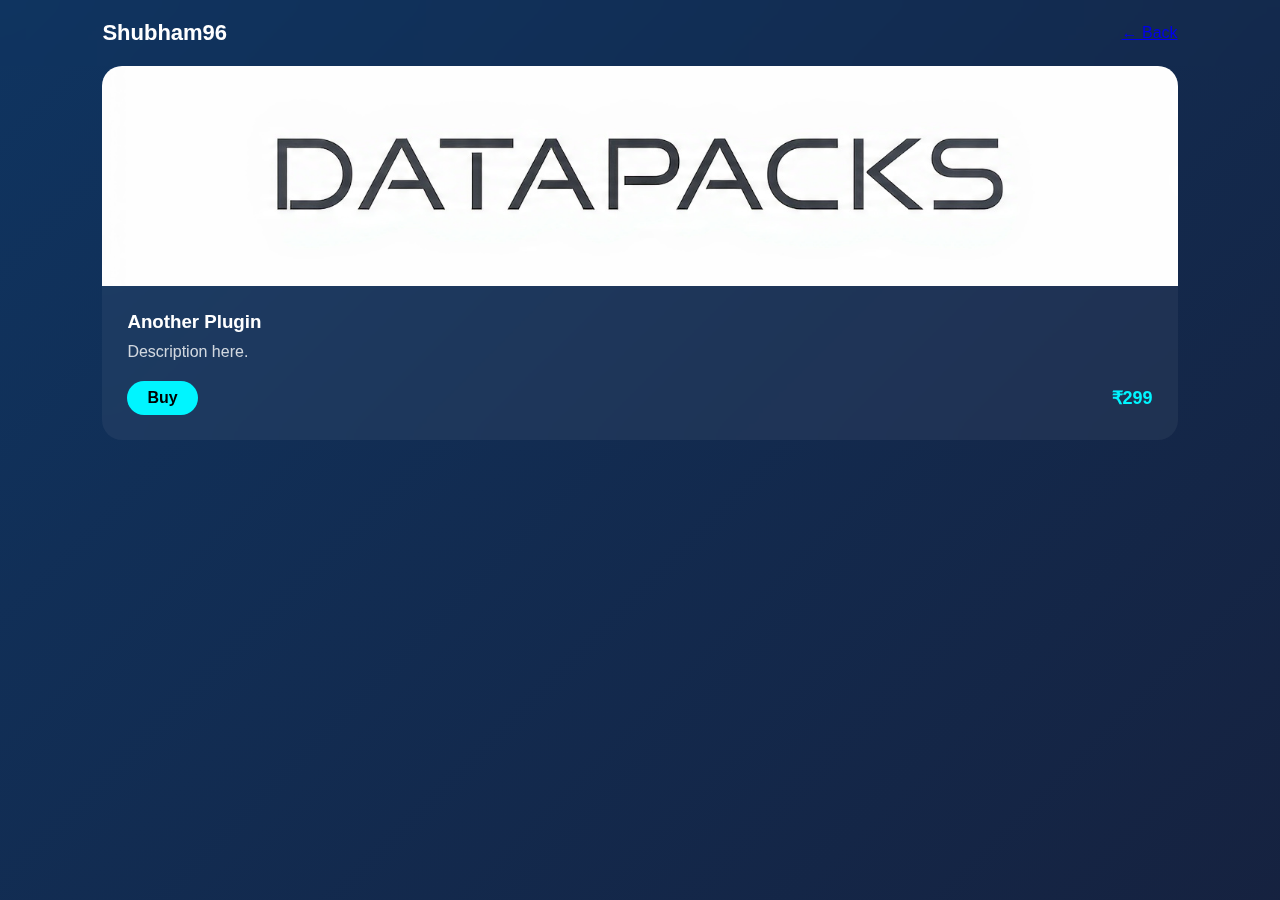
<file: projects.html>
<!DOCTYPE html>
<html lang="en">
<head>
  <meta charset="UTF-8">
  <title>All Projects</title>
  <link rel="stylesheet" href="style.css">
</head>
<body>

<header class="navbar">
  <div class="logo">Shubham96</div>
  <a href="index.html" class="view-more-btn">← Back</a>
</header>

<section class="products">
  
  <!-- Duplicate as many as you want -->
  <div class="product-card fade-up">
    <div class="image-container">
      <img src="images/datapacks.jpg">
    </div>
    <div class="product-info">
      <h3>Another Plugin</h3>
      <p>Description here.</p>
      <div class="product-bottom">
        <a href="#" class="buy-btn">Buy</a>
        <span class="price-tag">₹299</span>
      </div>
    </div>
  </div>

</section>

<script src="script.js"></script>
</body>
</html>
</file>
<file: style.css>
* {
  margin: 0;
  padding: 0;
  box-sizing: border-box;
  font-family: 'Poppins', sans-serif;
  scroll-behavior: smooth;
}

body {
  background: linear-gradient(-45deg, #0f0f0f, #1a1a2e, #16213e, #0f3460);
  background-size: 400% 400%;
  animation: gradient 10s ease infinite;
  color: white;
}

@keyframes gradient {
  0% {background-position: 0% 50%;}
  50% {background-position: 100% 50%;}
  100% {background-position: 0% 50%;}
}

header {
  display: flex;
  justify-content: space-between;
  padding: 20px 10%;
  align-items: center;
}

.logo {
  font-weight: 800;
  font-size: 24px;
}

nav a {
  margin-left: 20px;
  text-decoration: none;
  color: white;
  transition: 0.3s;
}

nav a:hover {
  color: #00f5ff;
}

.hero {
  text-align: center;
  padding: 100px 20px;
}

.hero h2 {
  font-size: 40px;
  margin-bottom: 20px;
}

.btn {
  display: inline-block;
  padding: 12px 30px;
  background: #00f5ff;
  color: black;
  text-decoration: none;
  border-radius: 30px;
  font-weight: 600;
  transition: 0.3s;
}

.btn:hover {
  background: white;
  transform: scale(1.05);
}

.btn-outline {
  border: 2px solid #00f5ff;
  padding: 10px 25px;
  border-radius: 30px;
  text-decoration: none;
  color: #00f5ff;
  transition: 0.3s;
}

.btn-outline:hover {
  background: #00f5ff;
  color: black;
}

.projects {
  padding: 80px 10%;
  text-align: center;
}

.card {
  background: rgba(255,255,255,0.05);
  padding: 30px;
  border-radius: 20px;
  margin: 30px 0;
  transition: 0.4s;
}

.card:hover {
  transform: translateY(-10px);
  box-shadow: 0 10px 40px rgba(0, 255, 255, 0.3);
}

.card-buttons {
  margin-top: 20px;
}

.small {
  font-size: 14px;
}

.about, .donate {
  padding: 80px 20%;
  text-align: center;
}
.projects {
  padding: 80px 8%;
  text-align: center;
}

.projects-grid {
  display: grid;
  grid-template-columns: repeat(auto-fit, minmax(300px, 1fr));
  gap: 30px;
  margin-top: 50px;
}

.project-card {
  background: rgba(255,255,255,0.06);
  padding: 30px;
  border-radius: 20px;
  position: relative;
  transition: 0.4s ease;
  backdrop-filter: blur(10px);
}

.project-card:hover {
  transform: translateY(-10px);
  box-shadow: 0 15px 40px rgba(0, 255, 255, 0.25);
}

.project-card h3 {
  margin-bottom: 10px;
}

.project-card p {
  opacity: 0.8;
  margin-bottom: 20px;
}

.price {
  position: absolute;
  top: 15px;
  right: 20px;
  padding: 5px 15px;
  border-radius: 20px;
  font-size: 12px;
  font-weight: 600;
}

.free {
  background: #00f5ff;
  color: black;
}

.paid {
  background: #ff4d6d;
  color: white;
}

.buttons {
  display: flex;
  gap: 10px;
  justify-content: center;
}

.btn-buy {
  background: transparent;
  border: 2px solid #ff4d6d;
  padding: 8px 20px;
  border-radius: 25px;
  text-decoration: none;
  color: #ff4d6d;
  transition: 0.3s;
}

.btn-buy:hover {
  background: #ff4d6d;
  color: white;
}

.filter-buttons {
  margin: 20px 0 40px;
}

.filter-buttons button {
  padding: 10px 20px;
  margin: 5px;
  border-radius: 20px;
  border: none;
  cursor: pointer;
  background: #00f5ff;
  font-weight: 600;
}

/* Image Card */
.project-card img {
  width: 100%;
  border-radius: 15px;
  margin-bottom: 15px;
  height: 180px;
  object-fit: cover;
}

/* Modal */
.modal {
  display: none;
  position: fixed;
  inset: 0;
  background: rgba(0,0,0,0.7);
  justify-content: center;
  align-items: center;
}

.modal-content {
  background: #1e1e2f;
  padding: 40px;
  border-radius: 20px;
  width: 400px;
  text-align: center;
}

.close {
  float: right;
  font-size: 22px;
  cursor: pointer;
}

/* Reveal Animation */
.reveal {
  opacity: 0;
  transform: translateY(40px);
  transition: 0.6s ease;
}

.reveal.active {
  opacity: 1;
  transform: translateY(0);
}

/* Dark/Light Toggle */
.light-mode {
  background: #f4f4f4;
  color: #111;
}

.light-mode .project-card {
  background: white;
}

.navbar {
  display: flex;
  justify-content: space-between;
  align-items: center;
  padding: 20px 8%;
  backdrop-filter: blur(10px);
}

.logo {
  font-size: 22px;
  font-weight: 700;
}

.nav-links a {
  margin: 0 15px;
  text-decoration: none;
  color: white;
  font-weight: 500;
  transition: 0.3s;
}

.nav-links a:hover {
  color: #00f5ff;
}

.nav-actions {
  display: flex;
  align-items: center;
  gap: 10px;
}

.discord-btn {
  background: #5865F2;
  padding: 8px 18px;
  border-radius: 20px;
  text-decoration: none;
  color: white;
  font-size: 14px;
  transition: 0.3s;
}

.discord-btn:hover {
  transform: scale(1.05);
}

.cta-btn {
  background: #00f5ff;
  padding: 8px 20px;
  border-radius: 20px;
  text-decoration: none;
  color: black;
  font-weight: 600;
  transition: 0.3s;
}

.cta-btn:hover {
  background: white;
}

.theme-toggle {
  background: transparent;
  border: 1px solid #00f5ff;
  color: white;
  padding: 6px 12px;
  border-radius: 20px;
  cursor: pointer;
}

.section-title {
  text-align: center;
  font-size: 32px;
  margin-bottom: 50px;
}

.products {
  display: grid;
  grid-template-columns: repeat(auto-fit, minmax(320px, 1fr));
  gap: 40px;
  padding: 0 8%;
}

.product-card {
  background: rgba(255,255,255,0.05);
  border-radius: 20px;
  overflow: hidden;
  transition: 0.4s ease;
  backdrop-filter: blur(15px);
}

.product-card:hover {
  transform: translateY(-10px);
  box-shadow: 0 20px 50px rgba(0,255,255,0.25);
}

.image-container {
  overflow: hidden;
  height: 220px;
}

.image-container img {
  width: 100%;
  height: 100%;
  object-fit: cover;
  transition: 0.5s ease;
}

.product-card:hover img {
  transform: scale(1.1);
}

.product-info {
  padding: 25px;
}

.product-info h3 {
  margin-bottom: 10px;
}

.product-info p {
  opacity: 0.8;
  margin-bottom: 20px;
}

.product-bottom {
  display: flex;
  justify-content: space-between;
  align-items: center;
}

.buy-btn {
  background: #00f5ff;
  padding: 8px 20px;
  border-radius: 20px;
  text-decoration: none;
  color: black;
  font-weight: 600;
  transition: 0.3s;
}

.buy-btn:hover {
  background: white;
}

.price-tag {
  font-weight: bold;
  font-size: 18px;
  color: #00f5ff;
}

.price-tag.free {
  color: #4cff4c;
}

.hero {
  text-align: center;
  padding: 120px 20px;
}

.hero h1 {
  font-size: 48px;
  margin-bottom: 20px;
}

.hero p {
  max-width: 600px;
  margin: auto;
  opacity: 0.8;
  margin-bottom: 30px;
}

.hero-buttons {
  display: flex;
  justify-content: center;
  gap: 20px;
}

.primary-btn {
  background: #00f5ff;
  padding: 12px 30px;
  border-radius: 30px;
  text-decoration: none;
  color: black;
  font-weight: 600;
}

.secondary-btn {
  border: 2px solid #00f5ff;
  padding: 12px 30px;
  border-radius: 30px;
  text-decoration: none;
  color: #00f5ff;
}

/* STATS */
.stats {
  display: flex;
  justify-content: center;
  gap: 60px;
  padding: 60px 10%;
  text-align: center;
}

.stat-box h2 {
  font-size: 36px;
  color: #00f5ff;
}

/* FEATURES */
.features {
  padding: 80px 10%;
  text-align: center;
}

.features-grid {
  display: flex;
  gap: 40px;
  justify-content: center;
  margin-top: 40px;
}

.feature {
  background: rgba(255,255,255,0.05);
  padding: 30px;
  border-radius: 20px;
  width: 250px;
}

/* TESTIMONIAL */
.testimonials {
  padding: 80px 10%;
  text-align: center;
}

.testimonial-card {
  background: rgba(255,255,255,0.05);
  padding: 30px;
  border-radius: 20px;
  max-width: 600px;
  margin: auto;
}

.faq {
  padding: 80px 10%;
}

.faq-item {
  margin-bottom: 20px;
}

footer {
  text-align: center;
  padding: 20px;
  opacity: 0.6;
}
</file>
